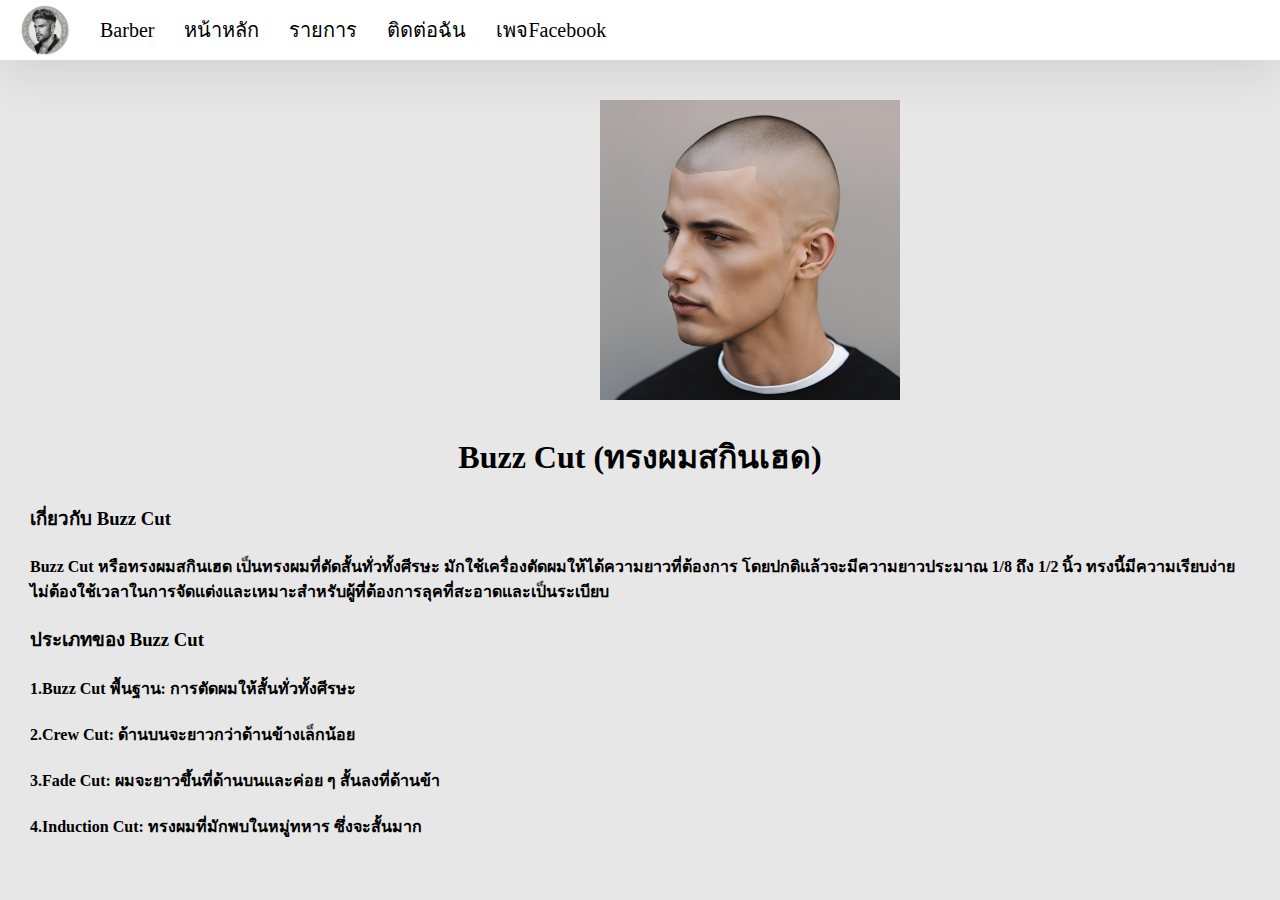
<file: index.html>
<!DOCTYPE html>
<html lang="en">
<head>
    <meta charset="UTF-8">
    <meta name="viewport" content="width=device-width, initial-scale=1.0">
    <title>Document</title>
    <link rel="stylesheet" href="styles.css">
</head>
<body>
    <div class="ted">
    <img src="โลโก้.png" alt="โลโก้">
    <p>Barber</p>
    <a href="index.html">หน้าหลัก</a>
    <a href="list.html">รายการ</a>
    <a href="ติดต่อฉัน.html">ติดต่อฉัน</a>
    <a href="https://www.facebook.com/GHOSTKORN">เพจFacebook</a>
    </div>
    <div class="information">
    <img src="ดีไซน์ที่ยังไม่ได้ตั้งชื่อ.png" alt="ดี">

    <h1>Buzz Cut (ทรงผมสกินเฮด)</h1>
    <h3>เกี่ยวกับ Buzz Cut</h3>
    <h4>Buzz Cut หรือทรงผมสกินเฮด เป็นทรงผมที่ตัดสั้นทั่วทั้งศีรษะ มักใช้เครื่องตัดผมให้ได้ความยาวที่ต้องการ โดยปกติแล้วจะมีความยาวประมาณ 1/8 ถึง 1/2 นิ้ว ทรงนี้มีความเรียบง่าย ไม่ต้องใช้เวลาในการจัดแต่งและเหมาะสำหรับผู้ที่ต้องการลุคที่สะอาดและเป็นระเบียบ</h4>
    <h3>ประเภทของ Buzz Cut</h3>
    <h4>1.Buzz Cut พื้นฐาน: การตัดผมให้สั้นทั่วทั้งศีรษะ</h4>
    <h4>2.Crew Cut: ด้านบนจะยาวกว่าด้านข้างเล็กน้อย</h4>
    <h4>3.Fade Cut: ผมจะยาวขึ้นที่ด้านบนและค่อย ๆ สั้นลงที่ด้านข้า</h4>
    <h4>4.Induction Cut: ทรงผมที่มักพบในหมู่ทหาร ซึ่งจะสั้นมาก</h4>
</div>
</body>
</html>
</file>
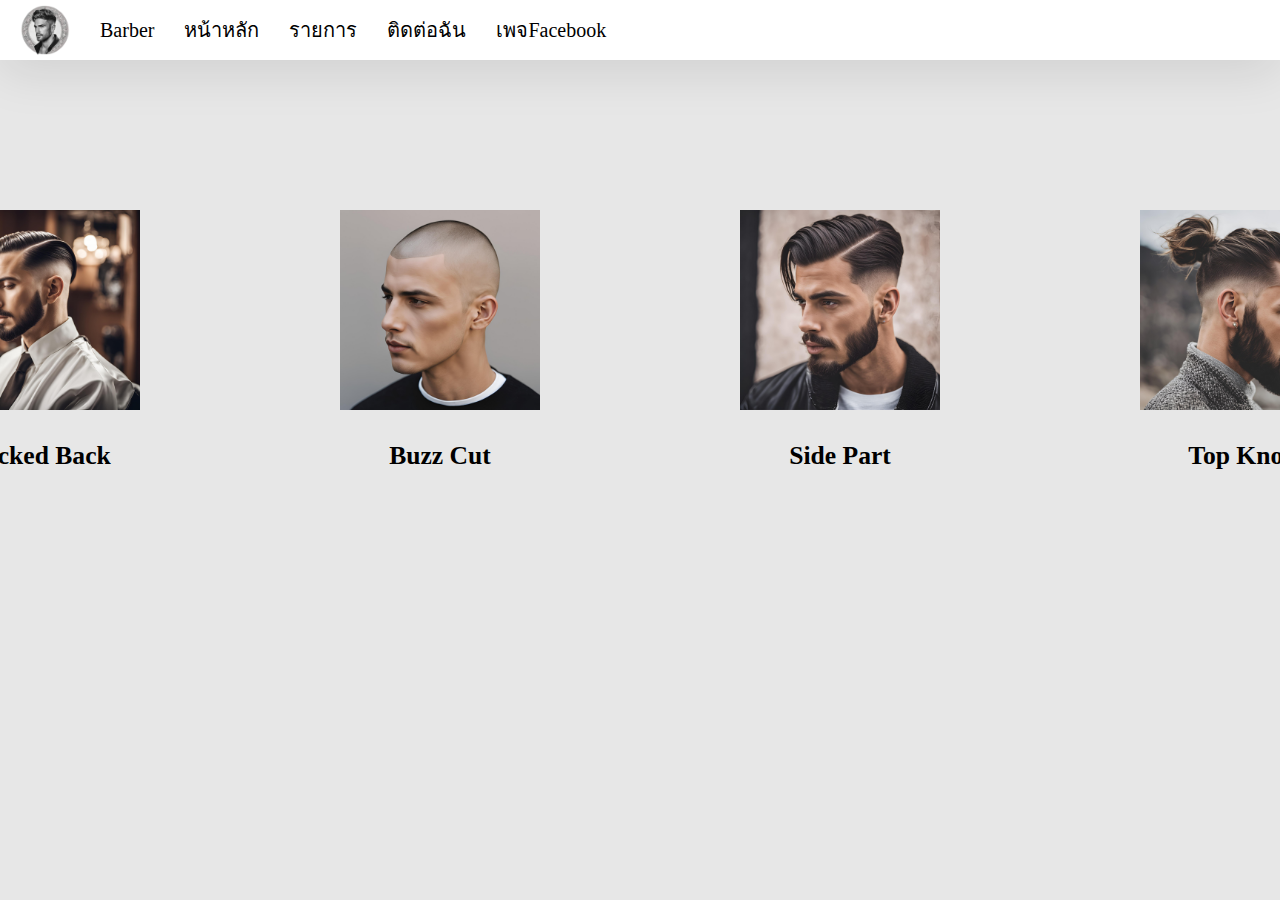
<file: list.html>
<!DOCTYPE html>
<html lang="en">
<head>
    <meta charset="UTF-8">
    <meta name="viewport" content="width=device-width, initial-scale=1.0">
    <title>Document</title>
    <link rel="stylesheet" href="styles.css">
</head>
<body class="lol">
    <div class="ted">
        <img src="โลโก้.png" alt="โลโก้">
        <p>Barber</p>
        <a href="index.html">หน้าหลัก</a>
        <a href="list.html">รายการ</a>
        <a href="ติดต่อฉัน.html">ติดต่อฉัน</a>
        <a href="https://www.facebook.com/GHOSTKORN">เพจFacebook</a>
     </div>

    <div class="lis">
    <div class="Slicked Back">
        <img src="ดี.png" alt="">
        <h1><a href="SlickedBack.html">Slicked Back</a></h1>
    </div>
    <div class="Buzz Cut">
        <img src="ดีไซน์ที่ยังไม่ได้ตั้งชื่อ.png" alt="2">
        <h1><a href="index.html">Buzz Cut</a></h1>
    </div>
    <div class="Side Part">
        <img src="ข้าง.png" alt="">
        <h1><a href="Side Part.html">Side Part</a></h1>
    </div>
    <div class="Top Knot">
        <img src="จก.png" alt="">
        <h1><a href="Top Knot.html">Top Knot</a></h1>
    </div>
</div>
</body>
</file>
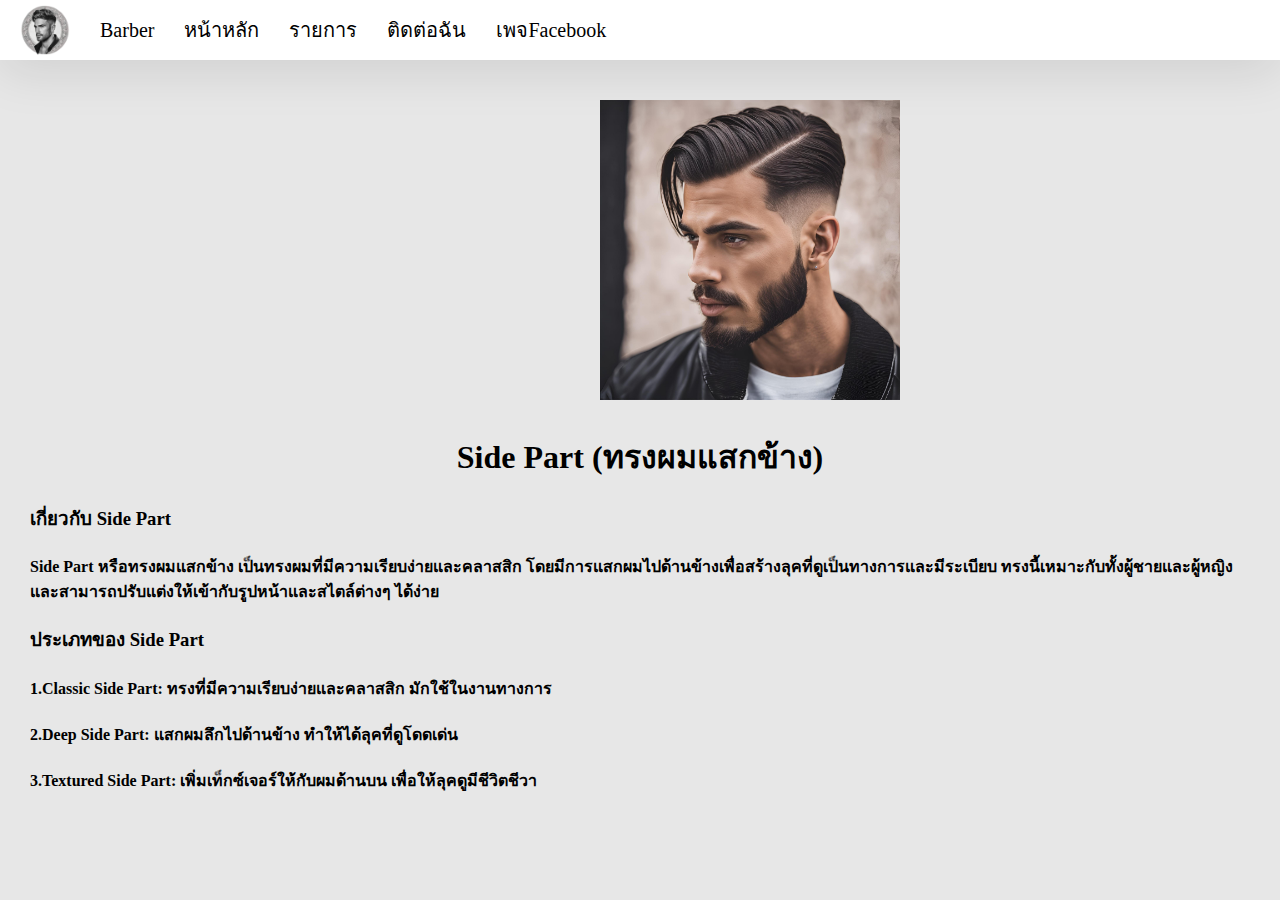
<file: Side Part.html>
<!DOCTYPE html>
<html lang="en">
<head>
    <meta charset="UTF-8">
    <meta name="viewport" content="width=device-width, initial-scale=1.0">
    <title>Document</title>
    <link rel="stylesheet" href="styles.css">
</head>
<body>
    <div class="ted">
    <img src="โลโก้.png" alt="โลโก้">
    <p>Barber</p>
    <a href="index.html">หน้าหลัก</a>
    <a href="list.html">รายการ</a>
    <a href="ติดต่อฉัน.html">ติดต่อฉัน</a>
    <a href="https://www.facebook.com/GHOSTKORN">เพจFacebook</a>
    </div>
    <div class="information">
    <img src="ข้าง.png" alt="ทรงผมสกินเฮด">

    <h1>Side Part (ทรงผมแสกข้าง)</h1>
    <h3>เกี่ยวกับ Side Part</h3>
    <h4>Side Part หรือทรงผมแสกข้าง เป็นทรงผมที่มีความเรียบง่ายและคลาสสิก โดยมีการแสกผมไปด้านข้างเพื่อสร้างลุคที่ดูเป็นทางการและมีระเบียบ ทรงนี้เหมาะกับทั้งผู้ชายและผู้หญิง และสามารถปรับแต่งให้เข้ากับรูปหน้าและสไตล์ต่างๆ ได้ง่าย</h4>
    <h3>ประเภทของ Side Part</h3>
    <h4>1.Classic Side Part: ทรงที่มีความเรียบง่ายและคลาสสิก มักใช้ในงานทางการ</h4>
    <h4>2.Deep Side Part: แสกผมลึกไปด้านข้าง ทำให้ได้ลุคที่ดูโดดเด่น</h4>
    <h4>3.Textured Side Part: เพิ่มเท็กซ์เจอร์ให้กับผมด้านบน เพื่อให้ลุคดูมีชีวิตชีวา</h4>
</div>
</body>
</html>
</file>
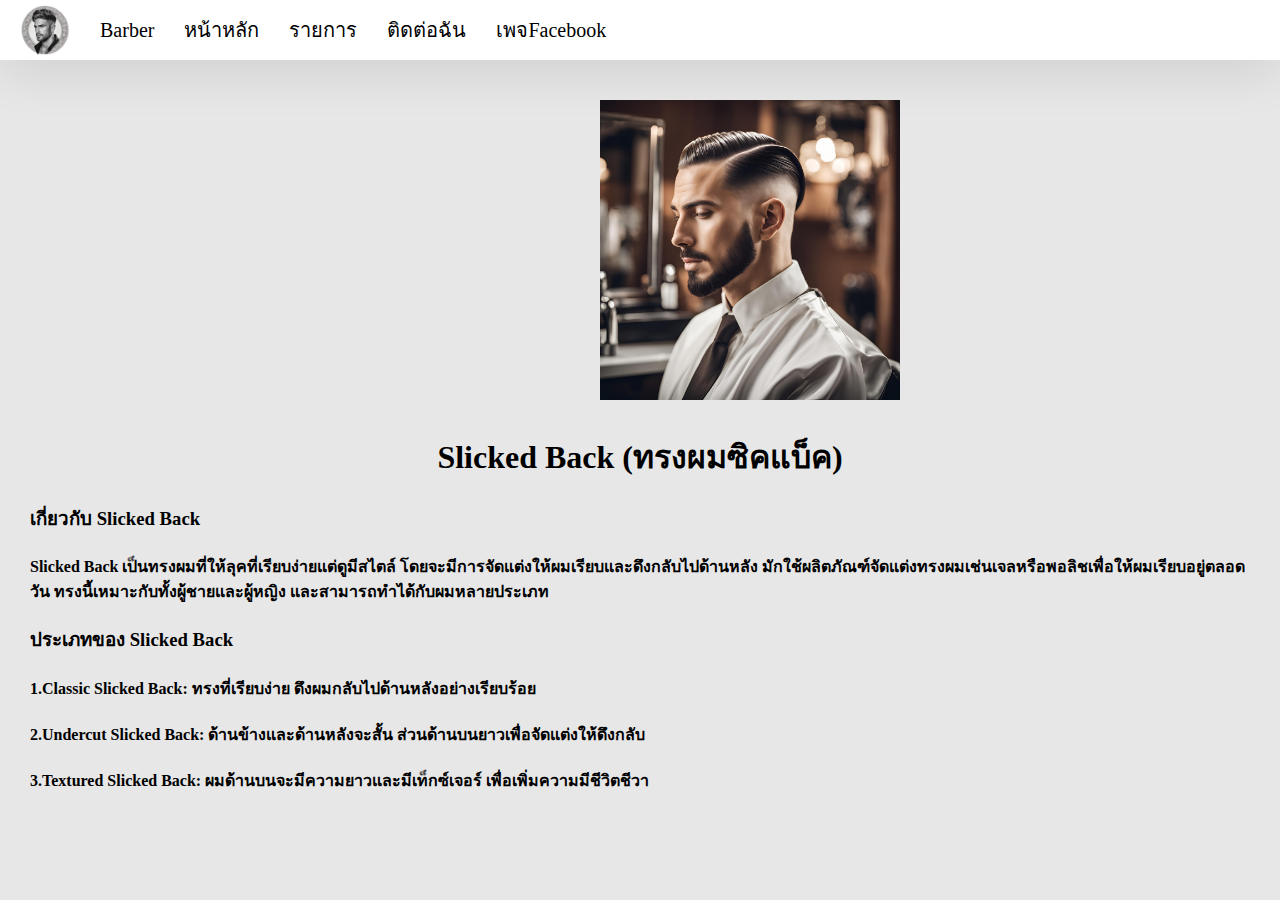
<file: SlickedBack.html>
<!DOCTYPE html>
<html lang="en">
<head>
    <meta charset="UTF-8">
    <meta name="viewport" content="width=device-width, initial-scale=1.0">
    <title>Document</title>
    <link rel="stylesheet" href="styles.css">
</head>
<body>
    <div class="ted">
    <img src="โลโก้.png" alt="โลโก้">
    <p>Barber</p>
    <a href="index.html">หน้าหลัก</a>
    <a href="list.html">รายการ</a>
    <a href="ติดต่อฉัน.html">ติดต่อฉัน</a>
    <a href="https://www.facebook.com/GHOSTKORN">เพจFacebook</a>
    </div>
    <div class="information">
    <img src="ดี.png" alt="ทรงผมสกินเฮด">

    <h1>Slicked Back (ทรงผมซิคแบ็ค)</h1>
    <h3>เกี่ยวกับ Slicked Back</h3>
    <h4>Slicked Back เป็นทรงผมที่ให้ลุคที่เรียบง่ายแต่ดูมีสไตล์ โดยจะมีการจัดแต่งให้ผมเรียบและดึงกลับไปด้านหลัง มักใช้ผลิตภัณฑ์จัดแต่งทรงผมเช่นเจลหรือพอลิชเพื่อให้ผมเรียบอยู่ตลอดวัน ทรงนี้เหมาะกับทั้งผู้ชายและผู้หญิง และสามารถทำได้กับผมหลายประเภท</h4>
    <h3>ประเภทของ Slicked Back</h3>
    <h4>1.Classic Slicked Back: ทรงที่เรียบง่าย ดึงผมกลับไปด้านหลังอย่างเรียบร้อย</h4>
    <h4>2.Undercut Slicked Back: ด้านข้างและด้านหลังจะสั้น ส่วนด้านบนยาวเพื่อจัดแต่งให้ดึงกลับ</h4>
    <h4>3.Textured Slicked Back: ผมด้านบนจะมีความยาวและมีเท็กซ์เจอร์ เพื่อเพิ่มความมีชีวิตชีวา</h4>
</div>
</body>
</html>
</file>
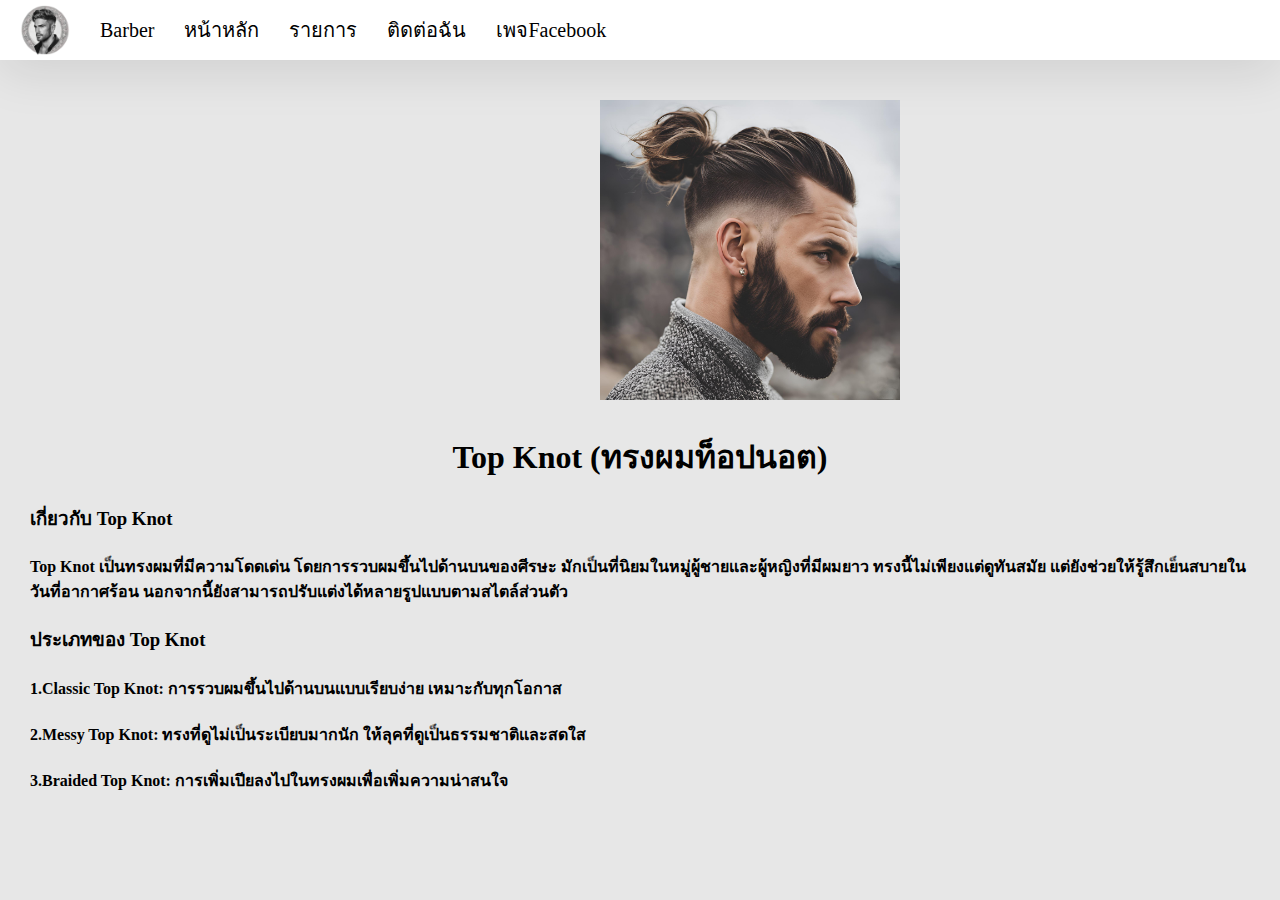
<file: Top Knot.html>
<!DOCTYPE html>
<html lang="en">
<head>
    <meta charset="UTF-8">
    <meta name="viewport" content="width=device-width, initial-scale=1.0">
    <title>Document</title>
    <link rel="stylesheet" href="styles.css">
</head>
<body>
    <div class="ted">
    <img src="โลโก้.png" alt="โลโก้">
    <p>Barber</p>
    <a href="index.html">หน้าหลัก</a>
    <a href="list.html">รายการ</a>
    <a href="ติดต่อฉัน.html">ติดต่อฉัน</a>
    <a href="https://www.facebook.com/GHOSTKORN">เพจFacebook</a>
    </div>
    <div class="information">
    <img src="จก.png" alt="ทรงผมสกินเฮด">

    <h1>Top Knot (ทรงผมท็อปนอต)</h1>
    <h3>เกี่ยวกับ Top Knot</h3>
    <h4>Top Knot เป็นทรงผมที่มีความโดดเด่น โดยการรวบผมขึ้นไปด้านบนของศีรษะ มักเป็นที่นิยมในหมู่ผู้ชายและผู้หญิงที่มีผมยาว ทรงนี้ไม่เพียงแต่ดูทันสมัย แต่ยังช่วยให้รู้สึกเย็นสบายในวันที่อากาศร้อน นอกจากนี้ยังสามารถปรับแต่งได้หลายรูปแบบตามสไตล์ส่วนตัว</h4>
    <h3>ประเภทของ Top Knot</h3>
    <h4>1.Classic Top Knot: การรวบผมขึ้นไปด้านบนแบบเรียบง่าย เหมาะกับทุกโอกาส</h4>
    <h4>2.Messy Top Knot: ทรงที่ดูไม่เป็นระเบียบมากนัก ให้ลุคที่ดูเป็นธรรมชาติและสดใส</h4>
    <h4>3.Braided Top Knot: การเพิ่มเปียลงไปในทรงผมเพื่อเพิ่มความน่าสนใจ</h4>
</div>
</body>
</html>
</file>
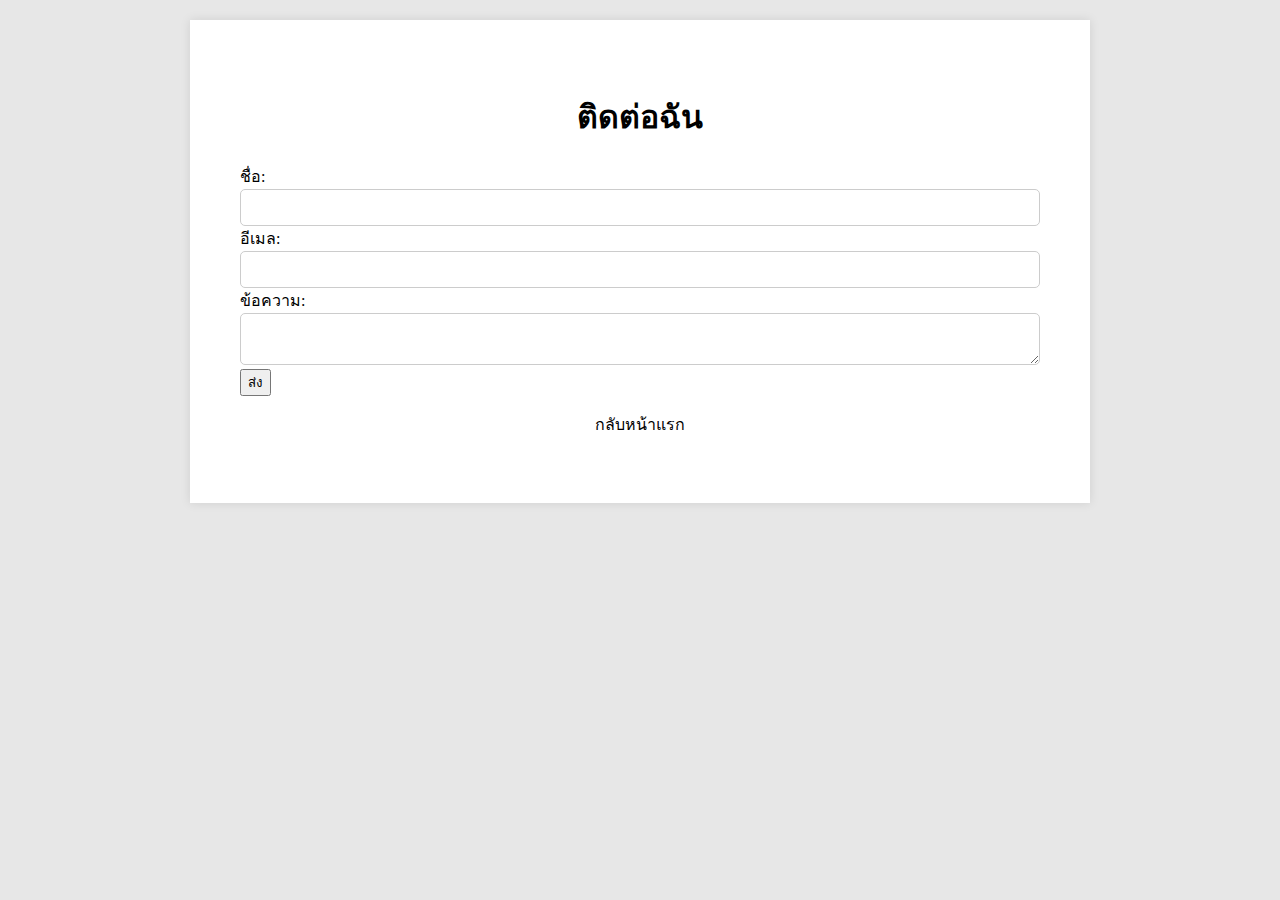
<file: ติดต่อฉัน.html>
<!DOCTYPE html>
<html lang="en">
<head>
  <meta charset="UTF-8">
  <meta name="viewport" content="width=device-width, initial-scale=1.0">
  <title>Contact</title>
  <link rel="stylesheet" href="styles.css">
</head>
<body>
    <div class="container">
    <header>
      <h1>ติดต่อฉัน</h1>
    </header>
    <section>
      <form action="submit_contact.php" method="post">
        <label for="name">ชื่อ:</label>
        <input type="text" id="name" name="name" required>
        
        <label for="email">อีเมล:</label>
        <input type="email" id="email" name="email" required>
        
        <label for="message">ข้อความ:</label>
        <textarea id="message" name="message" required></textarea>
        
        <button type="submit">ส่ง</button>
      </form>
    </section>
    <footer>
      <p><a href="index.html">กลับหน้าแรก</a></p>
    </footer>
  </div>
</body>
</html>
</file>
<file: styles.css>
body {
    margin: 0; /*ลบระยะห่างจากขอบทั้งหมด*/
    background-color: #e7e7e7;/*สีพื้นหลัง*/
}
.lol{
    text-align: center; /*จัดข้อความกลาง*/
}
.ted {
    display: flex;
    gap: 30px; /* ช่องว่างระหว่างหัวข้อ */
    height: 60px; /* กำหนดความสูงของแท็บ */
    font-size: 20px; /* ปรับขนาดตัว */
    background-color: #ffffff; /* สีพื้นหลัง */
    align-items: center; /* จัดกลางในแนวตั้ง */
    padding: 0 20px; /* เพิ่มระยะห่างด้านในซ้ายและขวา */
    box-shadow: 0 12px 50px rgba(0, 0, 0, 0.1); /*เส้นเงา*/
    position: fixed; /*แท็บอยู่บน*/
    top: 0; /*ปรับติด*/
    left: 0; /*ปรับติด*/
    right: 0; /*ปรับติด*/
    position: relative; /*ด้านบนหน้าจอ*/
    z-index: 1; 
}
.ted img{
    width: 50px;/*กว้าง*/
    height: 50px;/*สูง*/
}
.ted a{
    color: black; /*สี*/
    text-decoration: none; /*ลบเส้นลิงก์*/
    margin-top: 0px;/*ห่างบน*/
}
.information{
    padding: 30px;
}
.information img{
    position: absolute;
    top: 100px; /*บน*/
    left: 600px;/*ขวา*/
    width: 300px;/*กว้าง*/
    height: 300px;/*สูง*/
    
} 
.information h1{
    display: flex;
    justify-content: center; /*กลางแนวนอน*/
    align-items: flex-start; /*อยู่ด้านบน*/
    padding-top: 320px; /*บน*/
}
.container h1{
    display: flex;
    justify-content: center; /*กลางแนวนอน*/
    align-items: center; /*กลางแนวตั้ง*/
}
.container {
    max-width: 800px; /*กำหนดความกว้างสูง*/
    margin: 20px auto; /*จัดกึ่งกลาง*/
    background-color: #ffffff; /*สีพื้นหลัง*/
    padding: 50px; /*ช่องว่างภายใน*/
    box-shadow: 0 0 10px rgba(0, 0, 0, 0.1); /*เงาเบลอ*/
}
.container p{
    display: flex;
    justify-content: center; /*กลางแนวนอน*/
    align-items: center; /*กลางแนวตั้ง*/
}
.container a {
    text-decoration: none;/*ลบเส้นลิงก์*/
    color: black; /*เปลี่ยนสี*/
}
input, textarea {
    padding: 10px; /*ขนาด*/
    border: 1px solid #ccc;/*สี*/ 
    border-radius: 5px; /**/
    width: 100%; /**/
    box-sizing: border-box;/**/
}
.lis {
    display: flex;
    justify-content: center; /*จัดกึ่งกลางแนวนอน*/
    align-items: center; /*จัดกึ่งกลางแนวตั้ง*/
    gap: 200px
    
}
.lis a{
    text-align: center; /*จัดข้อความกลาง*/
    color: black;
    text-decoration: none;
    font-size: 2vw; /* ขนาดตัวอักษรปรับตามความกว้างหน้าจอ */
}
.lis img{
    padding-top: 150px;
    width: 200px;/*กว้าง*/
    height: 200px;/*สูง*/
}
</file>
